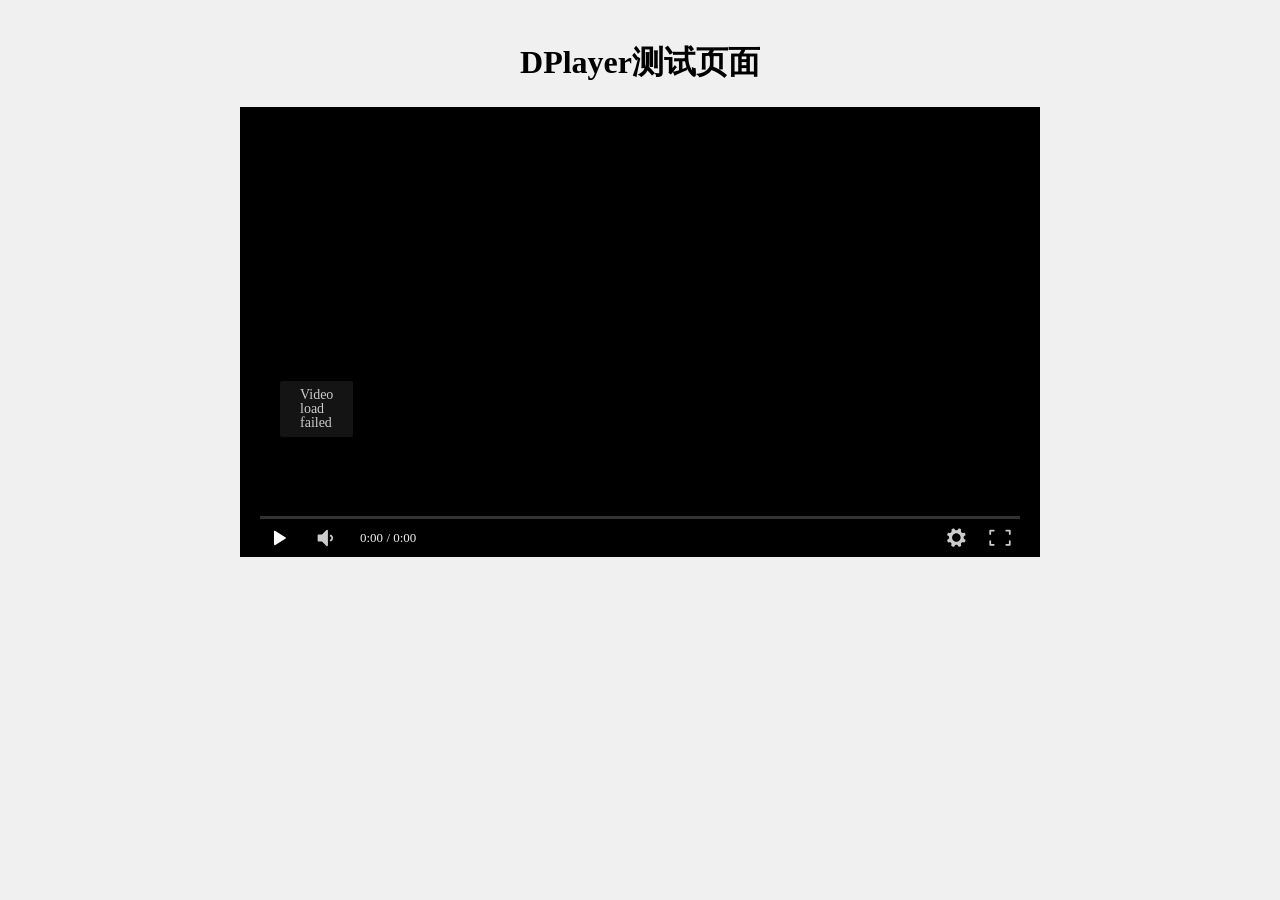
<file: free-video-streaming/test.html>
<!DOCTYPE html>
<html lang="zh-CN">
<head>
    <meta charset="UTF-8">
    <meta name="viewport" content="width=device-width, initial-scale=1.0">
    <title>DPlayer测试</title>
    <link rel="stylesheet" href="lib/DPlayer.min.css">
    <style>
        body {
            margin: 0;
            padding: 20px;
            background: #f0f0f0;
        }
        #player {
            width: 800px;
            height: 450px;
            margin: 0 auto;
            background: #000;
        }
    </style>
</head>
<body>
    <h1 style="text-align: center;">DPlayer测试页面</h1>
    <div id="player"></div>
    
    <script src="lib/hls.min.js"></script>
    <script src="lib/DPlayer.min.js"></script>
    <script>
        const dp = new DPlayer({
            container: document.getElementById('player'),
            autoplay: true,
            video: {
                url: 'https://hn.bfvvs.com/play/PdyOwq6a/index.m3u8',
                type: 'customHls',
                customType: {
                    customHls: function(video, player) {
                        if (Hls.isSupported()) {
                            const hls = new Hls();
                            hls.loadSource(video.src);
                            hls.attachMedia(video);
                            hls.on(Hls.Events.MANIFEST_PARSED, function() {
                                video.play();
                            });
                        }
                    }
                }
            }
        });
        
        dp.on('playing', function() {
            console.log('视频开始播放');
        });
        
        dp.on('error', function(e) {
            console.error('播放错误:', e);
        });
    </script>
</body>
</html>
</file>
<file: free-video-streaming/lib/DPlayer.min.css>
button[data-balloon]{overflow:visible}[data-balloon]{position:relative;cursor:pointer}[data-balloon]:after{font-family:sans-serif!important;font-weight:400!important;font-style:normal!important;text-shadow:none!important;font-size:12px!important;background:hsla(0,0%,7%,.9);border-radius:4px;color:#fff;content:attr(data-balloon);padding:.5em 1em;white-space:nowrap}[data-balloon]:after,[data-balloon]:before{filter:alpha(opactiy=0);-ms-filter:"progid:DXImageTransform.Microsoft.Alpha(Opacity=0)";-moz-opacity:0;-khtml-opacity:0;opacity:0;pointer-events:none;transition:all .18s ease-out .18s;position:absolute;z-index:10}[data-balloon]:before{background:no-repeat url("data:image/svg+xml;charset=utf-8,%3Csvg xmlns='http://www.w3.org/2000/svg' width='36' height='12'%3E%3Cpath fill='rgba(17, 17, 17, 0.9)' d='M2.658 0h32.004c-6 0-11.627 12.002-16.002 12.002C14.285 12.002 8.594 0 2.658 0z'/%3E%3C/svg%3E");background-size:100% auto;width:18px;height:6px;content:""}[data-balloon]:hover:after,[data-balloon]:hover:before,[data-balloon][data-balloon-visible]:after,[data-balloon][data-balloon-visible]:before{filter:alpha(opactiy=100);-ms-filter:"progid:DXImageTransform.Microsoft.Alpha(Opacity=100)";-moz-opacity:1;-khtml-opacity:1;opacity:1;pointer-events:auto}[data-balloon].font-awesome:after{font-family:FontAwesome}[data-balloon][data-balloon-break]:after{white-space:pre}[data-balloon][data-balloon-blunt]:after,[data-balloon][data-balloon-blunt]:before{transition:none}[data-balloon][data-balloon-pos=up]:after{margin-bottom:11px}[data-balloon][data-balloon-pos=up]:after,[data-balloon][data-balloon-pos=up]:before{bottom:100%;left:50%;-webkit-transform:translate(-50%,10px);transform:translate(-50%,10px);-webkit-transform-origin:top;transform-origin:top}[data-balloon][data-balloon-pos=up]:before{margin-bottom:5px}[data-balloon][data-balloon-pos=up]:hover:after,[data-balloon][data-balloon-pos=up]:hover:before,[data-balloon][data-balloon-pos=up][data-balloon-visible]:after,[data-balloon][data-balloon-pos=up][data-balloon-visible]:before{-webkit-transform:translate(-50%);transform:translate(-50%)}[data-balloon][data-balloon-pos=up-left]:after{left:0;margin-bottom:11px}[data-balloon][data-balloon-pos=up-left]:after,[data-balloon][data-balloon-pos=up-left]:before{bottom:100%;-webkit-transform:translateY(10px);transform:translateY(10px);-webkit-transform-origin:top;transform-origin:top}[data-balloon][data-balloon-pos=up-left]:before{left:5px;margin-bottom:5px}[data-balloon][data-balloon-pos=up-left]:hover:after,[data-balloon][data-balloon-pos=up-left]:hover:before,[data-balloon][data-balloon-pos=up-left][data-balloon-visible]:after,[data-balloon][data-balloon-pos=up-left][data-balloon-visible]:before{-webkit-transform:translate(0);transform:translate(0)}[data-balloon][data-balloon-pos=up-right]:after{right:0;margin-bottom:11px}[data-balloon][data-balloon-pos=up-right]:after,[data-balloon][data-balloon-pos=up-right]:before{bottom:100%;-webkit-transform:translateY(10px);transform:translateY(10px);-webkit-transform-origin:top;transform-origin:top}[data-balloon][data-balloon-pos=up-right]:before{right:5px;margin-bottom:5px}[data-balloon][data-balloon-pos=up-right]:hover:after,[data-balloon][data-balloon-pos=up-right]:hover:before,[data-balloon][data-balloon-pos=up-right][data-balloon-visible]:after,[data-balloon][data-balloon-pos=up-right][data-balloon-visible]:before{-webkit-transform:translate(0);transform:translate(0)}[data-balloon][data-balloon-pos=down]:after{margin-top:11px}[data-balloon][data-balloon-pos=down]:after,[data-balloon][data-balloon-pos=down]:before{left:50%;top:100%;-webkit-transform:translate(-50%,-10px);transform:translate(-50%,-10px)}[data-balloon][data-balloon-pos=down]:before{background:no-repeat url("data:image/svg+xml;charset=utf-8,%3Csvg xmlns='http://www.w3.org/2000/svg' width='36' height='12'%3E%3Cpath fill='rgba(17, 17, 17, 0.9)' d='M33.342 12H1.338c6 0 11.627-12.002 16.002-12.002C21.715-.002 27.406 12 33.342 12z'/%3E%3C/svg%3E");background-size:100% auto;width:18px;height:6px;margin-top:5px}[data-balloon][data-balloon-pos=down]:hover:after,[data-balloon][data-balloon-pos=down]:hover:before,[data-balloon][data-balloon-pos=down][data-balloon-visible]:after,[data-balloon][data-balloon-pos=down][data-balloon-visible]:before{-webkit-transform:translate(-50%);transform:translate(-50%)}[data-balloon][data-balloon-pos=down-left]:after{left:0;margin-top:11px;top:100%;-webkit-transform:translateY(-10px);transform:translateY(-10px)}[data-balloon][data-balloon-pos=down-left]:before{background:no-repeat url("data:image/svg+xml;charset=utf-8,%3Csvg xmlns='http://www.w3.org/2000/svg' width='36' height='12'%3E%3Cpath fill='rgba(17, 17, 17, 0.9)' d='M33.342 12H1.338c6 0 11.627-12.002 16.002-12.002C21.715-.002 27.406 12 33.342 12z'/%3E%3C/svg%3E");background-size:100% auto;width:18px;height:6px;left:5px;margin-top:5px;top:100%;-webkit-transform:translateY(-10px);transform:translateY(-10px)}[data-balloon][data-balloon-pos=down-left]:hover:after,[data-balloon][data-balloon-pos=down-left]:hover:before,[data-balloon][data-balloon-pos=down-left][data-balloon-visible]:after,[data-balloon][data-balloon-pos=down-left][data-balloon-visible]:before{-webkit-transform:translate(0);transform:translate(0)}[data-balloon][data-balloon-pos=down-right]:after{right:0;margin-top:11px;top:100%;-webkit-transform:translateY(-10px);transform:translateY(-10px)}[data-balloon][data-balloon-pos=down-right]:before{background:no-repeat url("data:image/svg+xml;charset=utf-8,%3Csvg xmlns='http://www.w3.org/2000/svg' width='36' height='12'%3E%3Cpath fill='rgba(17, 17, 17, 0.9)' d='M33.342 12H1.338c6 0 11.627-12.002 16.002-12.002C21.715-.002 27.406 12 33.342 12z'/%3E%3C/svg%3E");background-size:100% auto;width:18px;height:6px;right:5px;margin-top:5px;top:100%;-webkit-transform:translateY(-10px);transform:translateY(-10px)}[data-balloon][data-balloon-pos=down-right]:hover:after,[data-balloon][data-balloon-pos=down-right]:hover:before,[data-balloon][data-balloon-pos=down-right][data-balloon-visible]:after,[data-balloon][data-balloon-pos=down-right][data-balloon-visible]:before{-webkit-transform:translate(0);transform:translate(0)}[data-balloon][data-balloon-pos=left]:after{margin-right:11px;right:100%;top:50%;-webkit-transform:translate(10px,-50%);transform:translate(10px,-50%)}[data-balloon][data-balloon-pos=left]:before{background:no-repeat url("data:image/svg+xml;charset=utf-8,%3Csvg xmlns='http://www.w3.org/2000/svg' width='12' height='36'%3E%3Cpath fill='rgba(17, 17, 17, 0.9)' d='M0 33.342V1.338c0 6 12.002 11.627 12.002 16.002C12.002 21.715 0 27.406 0 33.342z'/%3E%3C/svg%3E");background-size:100% auto;width:6px;height:18px;margin-right:5px;right:100%;top:50%;-webkit-transform:translate(10px,-50%);transform:translate(10px,-50%)}[data-balloon][data-balloon-pos=left]:hover:after,[data-balloon][data-balloon-pos=left]:hover:before,[data-balloon][data-balloon-pos=left][data-balloon-visible]:after,[data-balloon][data-balloon-pos=left][data-balloon-visible]:before{-webkit-transform:translateY(-50%);transform:translateY(-50%)}[data-balloon][data-balloon-pos=right]:after{left:100%;margin-left:11px;top:50%;-webkit-transform:translate(-10px,-50%);transform:translate(-10px,-50%)}[data-balloon][data-balloon-pos=right]:before{background:no-repeat url("data:image/svg+xml;charset=utf-8,%3Csvg xmlns='http://www.w3.org/2000/svg' width='12' height='36'%3E%3Cpath fill='rgba(17, 17, 17, 0.9)' d='M12 2.658v32.004c0-6-12.002-11.627-12.002-16.002C-.002 14.285 12 8.594 12 2.658z'/%3E%3C/svg%3E");background-size:100% auto;width:6px;height:18px;left:100%;margin-left:5px;top:50%;-webkit-transform:translate(-10px,-50%);transform:translate(-10px,-50%)}[data-balloon][data-balloon-pos=right]:hover:after,[data-balloon][data-balloon-pos=right]:hover:before,[data-balloon][data-balloon-pos=right][data-balloon-visible]:after,[data-balloon][data-balloon-pos=right][data-balloon-visible]:before{-webkit-transform:translateY(-50%);transform:translateY(-50%)}[data-balloon][data-balloon-length=small]:after{white-space:normal;width:80px}[data-balloon][data-balloon-length=medium]:after{white-space:normal;width:150px}[data-balloon][data-balloon-length=large]:after{white-space:normal;width:260px}[data-balloon][data-balloon-length=xlarge]:after{white-space:normal;width:380px}@media screen and (max-width:768px){[data-balloon][data-balloon-length=xlarge]:after{white-space:normal;width:90vw}}[data-balloon][data-balloon-length=fit]:after{white-space:normal;width:100%}
@-webkit-keyframes my-face{2%{-webkit-transform:translateY(1.5px) rotate(1.5deg);transform:translateY(1.5px) rotate(1.5deg)}4%{-webkit-transform:translateY(-1.5px) rotate(-.5deg);transform:translateY(-1.5px) rotate(-.5deg)}6%{-webkit-transform:translateY(1.5px) rotate(-1.5deg);transform:translateY(1.5px) rotate(-1.5deg)}8%{-webkit-transform:translateY(-1.5px) rotate(-1.5deg);transform:translateY(-1.5px) rotate(-1.5deg)}10%{-webkit-transform:translateY(2.5px) rotate(1.5deg);transform:translateY(2.5px) rotate(1.5deg)}12%{-webkit-transform:translateY(-.5px) rotate(1.5deg);transform:translateY(-.5px) rotate(1.5deg)}14%{-webkit-transform:translateY(-1.5px) rotate(1.5deg);transform:translateY(-1.5px) rotate(1.5deg)}16%{-webkit-transform:translateY(-.5px) rotate(-1.5deg);transform:translateY(-.5px) rotate(-1.5deg)}18%{-webkit-transform:translateY(.5px) rotate(-1.5deg);transform:translateY(.5px) rotate(-1.5deg)}20%{-webkit-transform:translateY(-1.5px) rotate(2.5deg);transform:translateY(-1.5px) rotate(2.5deg)}22%{-webkit-transform:translateY(.5px) rotate(-1.5deg);transform:translateY(.5px) rotate(-1.5deg)}24%{-webkit-transform:translateY(1.5px) rotate(1.5deg);transform:translateY(1.5px) rotate(1.5deg)}26%{-webkit-transform:translateY(.5px) rotate(.5deg);transform:translateY(.5px) rotate(.5deg)}28%{-webkit-transform:translateY(.5px) rotate(1.5deg);transform:translateY(.5px) rotate(1.5deg)}30%{-webkit-transform:translateY(-.5px) rotate(2.5deg);transform:translateY(-.5px) rotate(2.5deg)}32%{-webkit-transform:translateY(1.5px) rotate(-.5deg);transform:translateY(1.5px) rotate(-.5deg)}34%{-webkit-transform:translateY(1.5px) rotate(-.5deg);transform:translateY(1.5px) rotate(-.5deg)}36%{-webkit-transform:translateY(-1.5px) rotate(2.5deg);transform:translateY(-1.5px) rotate(2.5deg)}38%{-webkit-transform:translateY(1.5px) rotate(-1.5deg);transform:translateY(1.5px) rotate(-1.5deg)}40%{-webkit-transform:translateY(-.5px) rotate(2.5deg);transform:translateY(-.5px) rotate(2.5deg)}42%{-webkit-transform:translateY(2.5px) rotate(-1.5deg);transform:translateY(2.5px) rotate(-1.5deg)}44%{-webkit-transform:translateY(1.5px) rotate(.5deg);transform:translateY(1.5px) rotate(.5deg)}46%{-webkit-transform:translateY(-1.5px) rotate(2.5deg);transform:translateY(-1.5px) rotate(2.5deg)}48%{-webkit-transform:translateY(-.5px) rotate(.5deg);transform:translateY(-.5px) rotate(.5deg)}50%{-webkit-transform:translateY(.5px) rotate(.5deg);transform:translateY(.5px) rotate(.5deg)}52%{-webkit-transform:translateY(2.5px) rotate(2.5deg);transform:translateY(2.5px) rotate(2.5deg)}54%{-webkit-transform:translateY(-1.5px) rotate(1.5deg);transform:translateY(-1.5px) rotate(1.5deg)}56%{-webkit-transform:translateY(2.5px) rotate(2.5deg);transform:translateY(2.5px) rotate(2.5deg)}58%{-webkit-transform:translateY(.5px) rotate(2.5deg);transform:translateY(.5px) rotate(2.5deg)}60%{-webkit-transform:translateY(2.5px) rotate(2.5deg);transform:translateY(2.5px) rotate(2.5deg)}62%{-webkit-transform:translateY(-.5px) rotate(2.5deg);transform:translateY(-.5px) rotate(2.5deg)}64%{-webkit-transform:translateY(-.5px) rotate(1.5deg);transform:translateY(-.5px) rotate(1.5deg)}66%{-webkit-transform:translateY(1.5px) rotate(-.5deg);transform:translateY(1.5px) rotate(-.5deg)}68%{-webkit-transform:translateY(-1.5px) rotate(-.5deg);transform:translateY(-1.5px) rotate(-.5deg)}70%{-webkit-transform:translateY(1.5px) rotate(.5deg);transform:translateY(1.5px) rotate(.5deg)}72%{-webkit-transform:translateY(2.5px) rotate(1.5deg);transform:translateY(2.5px) rotate(1.5deg)}74%{-webkit-transform:translateY(-.5px) rotate(.5deg);transform:translateY(-.5px) rotate(.5deg)}76%{-webkit-transform:translateY(-.5px) rotate(2.5deg);transform:translateY(-.5px) rotate(2.5deg)}78%{-webkit-transform:translateY(-.5px) rotate(1.5deg);transform:translateY(-.5px) rotate(1.5deg)}80%{-webkit-transform:translateY(1.5px) rotate(1.5deg);transform:translateY(1.5px) rotate(1.5deg)}82%{-webkit-transform:translateY(-.5px) rotate(.5deg);transform:translateY(-.5px) rotate(.5deg)}84%{-webkit-transform:translateY(1.5px) rotate(2.5deg);transform:translateY(1.5px) rotate(2.5deg)}86%{-webkit-transform:translateY(-1.5px) rotate(-1.5deg);transform:translateY(-1.5px) rotate(-1.5deg)}88%{-webkit-transform:translateY(-.5px) rotate(2.5deg);transform:translateY(-.5px) rotate(2.5deg)}90%{-webkit-transform:translateY(2.5px) rotate(-.5deg);transform:translateY(2.5px) rotate(-.5deg)}92%{-webkit-transform:translateY(.5px) rotate(-.5deg);transform:translateY(.5px) rotate(-.5deg)}94%{-webkit-transform:translateY(2.5px) rotate(.5deg);transform:translateY(2.5px) rotate(.5deg)}96%{-webkit-transform:translateY(-.5px) rotate(1.5deg);transform:translateY(-.5px) rotate(1.5deg)}98%{-webkit-transform:translateY(-1.5px) rotate(-.5deg);transform:translateY(-1.5px) rotate(-.5deg)}0%,to{-webkit-transform:translate(0) rotate(0deg);transform:translate(0) rotate(0deg)}}@keyframes my-face{2%{-webkit-transform:translateY(1.5px) rotate(1.5deg);transform:translateY(1.5px) rotate(1.5deg)}4%{-webkit-transform:translateY(-1.5px) rotate(-.5deg);transform:translateY(-1.5px) rotate(-.5deg)}6%{-webkit-transform:translateY(1.5px) rotate(-1.5deg);transform:translateY(1.5px) rotate(-1.5deg)}8%{-webkit-transform:translateY(-1.5px) rotate(-1.5deg);transform:translateY(-1.5px) rotate(-1.5deg)}10%{-webkit-transform:translateY(2.5px) rotate(1.5deg);transform:translateY(2.5px) rotate(1.5deg)}12%{-webkit-transform:translateY(-.5px) rotate(1.5deg);transform:translateY(-.5px) rotate(1.5deg)}14%{-webkit-transform:translateY(-1.5px) rotate(1.5deg);transform:translateY(-1.5px) rotate(1.5deg)}16%{-webkit-transform:translateY(-.5px) rotate(-1.5deg);transform:translateY(-.5px) rotate(-1.5deg)}18%{-webkit-transform:translateY(.5px) rotate(-1.5deg);transform:translateY(.5px) rotate(-1.5deg)}20%{-webkit-transform:translateY(-1.5px) rotate(2.5deg);transform:translateY(-1.5px) rotate(2.5deg)}22%{-webkit-transform:translateY(.5px) rotate(-1.5deg);transform:translateY(.5px) rotate(-1.5deg)}24%{-webkit-transform:translateY(1.5px) rotate(1.5deg);transform:translateY(1.5px) rotate(1.5deg)}26%{-webkit-transform:translateY(.5px) rotate(.5deg);transform:translateY(.5px) rotate(.5deg)}28%{-webkit-transform:translateY(.5px) rotate(1.5deg);transform:translateY(.5px) rotate(1.5deg)}30%{-webkit-transform:translateY(-.5px) rotate(2.5deg);transform:translateY(-.5px) rotate(2.5deg)}32%{-webkit-transform:translateY(1.5px) rotate(-.5deg);transform:translateY(1.5px) rotate(-.5deg)}34%{-webkit-transform:translateY(1.5px) rotate(-.5deg);transform:translateY(1.5px) rotate(-.5deg)}36%{-webkit-transform:translateY(-1.5px) rotate(2.5deg);transform:translateY(-1.5px) rotate(2.5deg)}38%{-webkit-transform:translateY(1.5px) rotate(-1.5deg);transform:translateY(1.5px) rotate(-1.5deg)}40%{-webkit-transform:translateY(-.5px) rotate(2.5deg);transform:translateY(-.5px) rotate(2.5deg)}42%{-webkit-transform:translateY(2.5px) rotate(-1.5deg);transform:translateY(2.5px) rotate(-1.5deg)}44%{-webkit-transform:translateY(1.5px) rotate(.5deg);transform:translateY(1.5px) rotate(.5deg)}46%{-webkit-transform:translateY(-1.5px) rotate(2.5deg);transform:translateY(-1.5px) rotate(2.5deg)}48%{-webkit-transform:translateY(-.5px) rotate(.5deg);transform:translateY(-.5px) rotate(.5deg)}50%{-webkit-transform:translateY(.5px) rotate(.5deg);transform:translateY(.5px) rotate(.5deg)}52%{-webkit-transform:translateY(2.5px) rotate(2.5deg);transform:translateY(2.5px) rotate(2.5deg)}54%{-webkit-transform:translateY(-1.5px) rotate(1.5deg);transform:translateY(-1.5px) rotate(1.5deg)}56%{-webkit-transform:translateY(2.5px) rotate(2.5deg);transform:translateY(2.5px) rotate(2.5deg)}58%{-webkit-transform:translateY(.5px) rotate(2.5deg);transform:translateY(.5px) rotate(2.5deg)}60%{-webkit-transform:translateY(2.5px) rotate(2.5deg);transform:translateY(2.5px) rotate(2.5deg)}62%{-webkit-transform:translateY(-.5px) rotate(2.5deg);transform:translateY(-.5px) rotate(2.5deg)}64%{-webkit-transform:translateY(-.5px) rotate(1.5deg);transform:translateY(-.5px) rotate(1.5deg)}66%{-webkit-transform:translateY(1.5px) rotate(-.5deg);transform:translateY(1.5px) rotate(-.5deg)}68%{-webkit-transform:translateY(-1.5px) rotate(-.5deg);transform:translateY(-1.5px) rotate(-.5deg)}70%{-webkit-transform:translateY(1.5px) rotate(.5deg);transform:translateY(1.5px) rotate(.5deg)}72%{-webkit-transform:translateY(2.5px) rotate(1.5deg);transform:translateY(2.5px) rotate(1.5deg)}74%{-webkit-transform:translateY(-.5px) rotate(.5deg);transform:translateY(-.5px) rotate(.5deg)}76%{-webkit-transform:translateY(-.5px) rotate(2.5deg);transform:translateY(-.5px) rotate(2.5deg)}78%{-webkit-transform:translateY(-.5px) rotate(1.5deg);transform:translateY(-.5px) rotate(1.5deg)}80%{-webkit-transform:translateY(1.5px) rotate(1.5deg);transform:translateY(1.5px) rotate(1.5deg)}82%{-webkit-transform:translateY(-.5px) rotate(.5deg);transform:translateY(-.5px) rotate(.5deg)}84%{-webkit-transform:translateY(1.5px) rotate(2.5deg);transform:translateY(1.5px) rotate(2.5deg)}86%{-webkit-transform:translateY(-1.5px) rotate(-1.5deg);transform:translateY(-1.5px) rotate(-1.5deg)}88%{-webkit-transform:translateY(-.5px) rotate(2.5deg);transform:translateY(-.5px) rotate(2.5deg)}90%{-webkit-transform:translateY(2.5px) rotate(-.5deg);transform:translateY(2.5px) rotate(-.5deg)}92%{-webkit-transform:translateY(.5px) rotate(-.5deg);transform:translateY(.5px) rotate(-.5deg)}94%{-webkit-transform:translateY(2.5px) rotate(.5deg);transform:translateY(2.5px) rotate(.5deg)}96%{-webkit-transform:translateY(-.5px) rotate(1.5deg);transform:translateY(-.5px) rotate(1.5deg)}98%{-webkit-transform:translateY(-1.5px) rotate(-.5deg);transform:translateY(-1.5px) rotate(-.5deg)}0%,to{-webkit-transform:translate(0) rotate(0deg);transform:translate(0) rotate(0deg)}}.dplayer{position:relative;overflow:hidden;-webkit-user-select:none;-moz-user-select:none;-ms-user-select:none;user-select:none;line-height:1}.dplayer *{box-sizing:content-box}.dplayer svg{width:100%;height:100%}.dplayer svg circle,.dplayer svg path{fill:#fff}.dplayer:-webkit-full-screen{width:100%;height:100%;background:#000;position:fixed;z-index:100000;left:0;top:0;margin:0;padding:0;-webkit-transform:translate(0);transform:translate(0)}.dplayer:-webkit-full-screen .dplayer-danmaku .dplayer-danmaku-bottom.dplayer-danmaku-move,.dplayer:-webkit-full-screen .dplayer-danmaku .dplayer-danmaku-top.dplayer-danmaku-move{-webkit-animation:danmaku-center 6s linear;animation:danmaku-center 6s linear;-webkit-animation-play-state:inherit;animation-play-state:inherit}.dplayer:-webkit-full-screen .dplayer-danmaku .dplayer-danmaku-right.dplayer-danmaku-move{-webkit-animation:danmaku 8s linear;animation:danmaku 8s linear;-webkit-animation-play-state:inherit;animation-play-state:inherit}.dplayer.dplayer-live .dplayer-bar-wrap,.dplayer.dplayer-live.dplayer-no-danmaku .dplayer-setting,.dplayer.dplayer-live .dplayer-setting-loop,.dplayer.dplayer-live .dplayer-setting-speed,.dplayer.dplayer-live .dplayer-time,.dplayer.dplayer-no-danmaku .dplayer-controller .dplayer-icons .dplayer-comment,.dplayer.dplayer-no-danmaku .dplayer-controller .dplayer-icons .dplayer-setting .dplayer-setting-box .dplayer-setting-danmaku,.dplayer.dplayer-no-danmaku .dplayer-controller .dplayer-icons .dplayer-setting .dplayer-setting-box .dplayer-setting-danunlimit,.dplayer.dplayer-no-danmaku .dplayer-controller .dplayer-icons .dplayer-setting .dplayer-setting-box .dplayer-setting-showdan,.dplayer.dplayer-no-danmaku .dplayer-danmaku{display:none}.dplayer.dplayer-arrow .dplayer-danmaku{font-size:18px}.dplayer.dplayer-arrow .dplayer-icon{margin:0 -3px}.dplayer.dplayer-playing .dplayer-danmaku .dplayer-danmaku-move{-webkit-animation-play-state:running;animation-play-state:running}@media (min-width:900px){.dplayer.dplayer-playing .dplayer-controller,.dplayer.dplayer-playing .dplayer-controller-mask{opacity:0}.dplayer.dplayer-playing:hover .dplayer-controller,.dplayer.dplayer-playing:hover .dplayer-controller-mask{opacity:1}}.dplayer.dplayer-loading .dplayer-bezel .diplayer-loading-icon{display:block}.dplayer.dplayer-loading .dplayer-danmaku,.dplayer.dplayer-loading .dplayer-danmaku-move,.dplayer.dplayer-paused .dplayer-danmaku,.dplayer.dplayer-paused .dplayer-danmaku-move{-webkit-animation-play-state:paused;animation-play-state:paused}.dplayer.dplayer-hide-controller{cursor:none}.dplayer.dplayer-hide-controller .dplayer-controller,.dplayer.dplayer-hide-controller .dplayer-controller-mask{opacity:0;-webkit-transform:translateY(100%);transform:translateY(100%)}.dplayer.dplayer-show-controller .dplayer-controller,.dplayer.dplayer-show-controller .dplayer-controller-mask{opacity:1}.dplayer.dplayer-fulled{position:fixed;z-index:100000;left:0;top:0;width:100%;height:100%}.dplayer.dplayer-mobile .dplayer-controller .dplayer-icons .dplayer-camera-icon,.dplayer.dplayer-mobile .dplayer-controller .dplayer-icons .dplayer-volume{display:none}.dplayer.dplayer-mobile .dplayer-controller .dplayer-icons .dplayer-full .dplayer-full-in-icon{position:static;display:inline-block}.dplayer.dplayer-mobile .dplayer-bar-time{display:none}.dplayer-web-fullscreen-fix{position:fixed;top:0;left:0;margin:0;padding:0}[data-balloon]:before{display:none}[data-balloon]:after{padding:.3em .7em;background:hsla(0,0%,7%,.7)}[data-balloon][data-balloon-pos=up]:after{margin-bottom:0}.dplayer-bezel{position:absolute;left:0;right:0;top:0;bottom:0;font-size:22px;color:#fff;pointer-events:none}.dplayer-bezel .dplayer-bezel-icon{position:absolute;top:50%;left:50%;margin:-26px 0 0 -26px;height:52px;width:52px;padding:12px;box-sizing:border-box;background:rgba(0,0,0,.5);border-radius:50%;opacity:0;pointer-events:none}.dplayer-bezel .dplayer-bezel-icon.dplayer-bezel-transition{-webkit-animation:bezel-hide .5s linear;animation:bezel-hide .5s linear}@-webkit-keyframes bezel-hide{0%{opacity:1;-webkit-transform:scale(1);transform:scale(1)}to{opacity:0;-webkit-transform:scale(2);transform:scale(2)}}@keyframes bezel-hide{0%{opacity:1;-webkit-transform:scale(1);transform:scale(1)}to{opacity:0;-webkit-transform:scale(2);transform:scale(2)}}.dplayer-bezel .dplayer-danloading{position:absolute;top:50%;margin-top:-7px;width:100%;text-align:center;font-size:14px;line-height:14px;-webkit-animation:my-face 5s infinite ease-in-out;animation:my-face 5s infinite ease-in-out}.dplayer-bezel .diplayer-loading-icon{display:none;position:absolute;top:50%;left:50%;margin:-18px 0 0 -18px;height:36px;width:36px;pointer-events:none}.dplayer-bezel .diplayer-loading-icon .diplayer-loading-hide{display:none}.dplayer-bezel .diplayer-loading-icon .diplayer-loading-dot{-webkit-animation:diplayer-loading-dot-fade .8s ease infinite;animation:diplayer-loading-dot-fade .8s ease infinite;opacity:0;-webkit-transform-origin:4px 4px;transform-origin:4px 4px}.dplayer-bezel .diplayer-loading-icon .diplayer-loading-dot.diplayer-loading-dot-7{-webkit-animation-delay:.7s;animation-delay:.7s}.dplayer-bezel .diplayer-loading-icon .diplayer-loading-dot.diplayer-loading-dot-6{-webkit-animation-delay:.6s;animation-delay:.6s}.dplayer-bezel .diplayer-loading-icon .diplayer-loading-dot.diplayer-loading-dot-5{-webkit-animation-delay:.5s;animation-delay:.5s}.dplayer-bezel .diplayer-loading-icon .diplayer-loading-dot.diplayer-loading-dot-4{-webkit-animation-delay:.4s;animation-delay:.4s}.dplayer-bezel .diplayer-loading-icon .diplayer-loading-dot.diplayer-loading-dot-3{-webkit-animation-delay:.3s;animation-delay:.3s}.dplayer-bezel .diplayer-loading-icon .diplayer-loading-dot.diplayer-loading-dot-2{-webkit-animation-delay:.2s;animation-delay:.2s}.dplayer-bezel .diplayer-loading-icon .diplayer-loading-dot.diplayer-loading-dot-1{-webkit-animation-delay:.1s;animation-delay:.1s}@-webkit-keyframes diplayer-loading-dot-fade{0%{opacity:.7;-webkit-transform:scale(1.2);transform:scale(1.2)}50%{opacity:.25;-webkit-transform:scale(.9);transform:scale(.9)}to{opacity:.25;-webkit-transform:scale(.85);transform:scale(.85)}}@keyframes diplayer-loading-dot-fade{0%{opacity:.7;-webkit-transform:scale(1.2);transform:scale(1.2)}50%{opacity:.25;-webkit-transform:scale(.9);transform:scale(.9)}to{opacity:.25;-webkit-transform:scale(.85);transform:scale(.85)}}.dplayer-controller-mask{background:url([data-uri]) repeat-x bottom;height:98px;width:100%}.dplayer-controller,.dplayer-controller-mask{position:absolute;bottom:0;transition:all .3s ease}.dplayer-controller{left:0;right:0;height:41px;padding:0 20px;-webkit-user-select:none;-moz-user-select:none;-ms-user-select:none;user-select:none}.dplayer-controller.dplayer-controller-comment .dplayer-icons{display:none}.dplayer-controller.dplayer-controller-comment .dplayer-icons.dplayer-comment-box{display:block}.dplayer-controller .dplayer-bar-wrap{padding:5px 0;cursor:pointer;position:absolute;bottom:33px;width:calc(100% - 40px);height:3px}.dplayer-controller .dplayer-bar-wrap:hover .dplayer-bar .dplayer-played .dplayer-thumb{-webkit-transform:scale(1);transform:scale(1)}.dplayer-controller .dplayer-bar-wrap:hover .dplayer-highlight{display:block;width:8px;-webkit-transform:translateX(-4px);transform:translateX(-4px);top:4px;height:40%}.dplayer-controller .dplayer-bar-wrap .dplayer-highlight{z-index:12;position:absolute;top:5px;width:6px;height:20%;border-radius:6px;background-color:#fff;text-align:center;-webkit-transform:translateX(-3px);transform:translateX(-3px);transition:all .2s ease-in-out}.dplayer-controller .dplayer-bar-wrap .dplayer-highlight:hover .dplayer-highlight-text{display:block}.dplayer-controller .dplayer-bar-wrap .dplayer-highlight:hover~.dplayer-bar-preview,.dplayer-controller .dplayer-bar-wrap .dplayer-highlight:hover~.dplayer-bar-time{opacity:0}.dplayer-controller .dplayer-bar-wrap .dplayer-highlight .dplayer-highlight-text{display:none;position:absolute;left:50%;top:-24px;padding:5px 8px;background-color:rgba(0,0,0,.62);color:#fff;border-radius:4px;font-size:12px;white-space:nowrap;-webkit-transform:translateX(-50%);transform:translateX(-50%)}.dplayer-controller .dplayer-bar-wrap .dplayer-bar-preview{position:absolute;background:#fff;pointer-events:none;display:none;background-size:16000px 100%}.dplayer-controller .dplayer-bar-wrap .dplayer-bar-preview-canvas{position:absolute;width:100%;height:100%;z-index:1;pointer-events:none}.dplayer-controller .dplayer-bar-wrap .dplayer-bar-time{position:absolute;left:0;top:-20px;border-radius:4px;padding:5px 7px;background-color:rgba(0,0,0,.62);color:#fff;font-size:12px;text-align:center;opacity:1;transition:opacity .1s ease-in-out;word-wrap:normal;word-break:normal;z-index:2;pointer-events:none}.dplayer-controller .dplayer-bar-wrap .dplayer-bar-time.hidden{opacity:0}.dplayer-controller .dplayer-bar-wrap .dplayer-bar{position:relative;height:3px;width:100%;background:hsla(0,0%,100%,.2);cursor:pointer}.dplayer-controller .dplayer-bar-wrap .dplayer-bar .dplayer-loaded{background:hsla(0,0%,100%,.4);transition:all .5s ease}.dplayer-controller .dplayer-bar-wrap .dplayer-bar .dplayer-loaded,.dplayer-controller .dplayer-bar-wrap .dplayer-bar .dplayer-played{position:absolute;left:0;top:0;bottom:0;height:3px;will-change:width}.dplayer-controller .dplayer-bar-wrap .dplayer-bar .dplayer-played .dplayer-thumb{position:absolute;top:0;right:5px;margin-top:-4px;margin-right:-10px;height:11px;width:11px;border-radius:50%;cursor:pointer;transition:all .3s ease-in-out;-webkit-transform:scale(0);transform:scale(0)}.dplayer-controller .dplayer-icons{height:38px;position:absolute;bottom:0}.dplayer-controller .dplayer-icons.dplayer-comment-box{display:none;position:absolute;transition:all .3s ease-in-out;z-index:2;height:38px;bottom:0;left:20px;right:20px;color:#fff}.dplayer-controller .dplayer-icons.dplayer-comment-box .dplayer-icon{padding:7px}.dplayer-controller .dplayer-icons.dplayer-comment-box .dplayer-comment-setting-icon{position:absolute;left:0;top:0}.dplayer-controller .dplayer-icons.dplayer-comment-box .dplayer-send-icon{position:absolute;right:0;top:0}.dplayer-controller .dplayer-icons.dplayer-comment-box .dplayer-comment-setting-box{position:absolute;background:rgba(28,28,28,.9);bottom:41px;left:0;box-shadow:0 0 25px rgba(0,0,0,.3);border-radius:4px;padding:10px 10px 16px;font-size:14px;width:204px;transition:all .3s ease-in-out;-webkit-transform:scale(0);transform:scale(0)}.dplayer-controller .dplayer-icons.dplayer-comment-box .dplayer-comment-setting-box.dplayer-comment-setting-open{-webkit-transform:scale(1);transform:scale(1)}.dplayer-controller .dplayer-icons.dplayer-comment-box .dplayer-comment-setting-box input[type=radio]{display:none}.dplayer-controller .dplayer-icons.dplayer-comment-box .dplayer-comment-setting-box label{cursor:pointer}.dplayer-controller .dplayer-icons.dplayer-comment-box .dplayer-comment-setting-box .dplayer-comment-setting-title{font-size:13px;color:#fff;line-height:30px}.dplayer-controller .dplayer-icons.dplayer-comment-box .dplayer-comment-setting-box .dplayer-comment-setting-type{font-size:0}.dplayer-controller .dplayer-icons.dplayer-comment-box .dplayer-comment-setting-box .dplayer-comment-setting-type .dplayer-comment-setting-title{margin-bottom:6px}.dplayer-controller .dplayer-icons.dplayer-comment-box .dplayer-comment-setting-box .dplayer-comment-setting-type label:nth-child(2) span{border-radius:4px 0 0 4px}.dplayer-controller .dplayer-icons.dplayer-comment-box .dplayer-comment-setting-box .dplayer-comment-setting-type label:nth-child(4) span{border-radius:0 4px 4px 0}.dplayer-controller .dplayer-icons.dplayer-comment-box .dplayer-comment-setting-box .dplayer-comment-setting-type span{width:33%;padding:4px 6px;line-height:16px;display:inline-block;font-size:12px;color:#fff;border:1px solid #fff;margin-right:-1px;box-sizing:border-box;text-align:center;cursor:pointer}.dplayer-controller .dplayer-icons.dplayer-comment-box .dplayer-comment-setting-box .dplayer-comment-setting-type input:checked+span{background:#e4e4e6;color:#1c1c1c}.dplayer-controller .dplayer-icons.dplayer-comment-box .dplayer-comment-setting-box .dplayer-comment-setting-color{font-size:0}.dplayer-controller .dplayer-icons.dplayer-comment-box .dplayer-comment-setting-box .dplayer-comment-setting-color label{font-size:0;padding:6px;display:inline-block}.dplayer-controller .dplayer-icons.dplayer-comment-box .dplayer-comment-setting-box .dplayer-comment-setting-color span{width:22px;height:22px;display:inline-block;border-radius:50%;box-sizing:border-box;cursor:pointer}.dplayer-controller .dplayer-icons.dplayer-comment-box .dplayer-comment-setting-box .dplayer-comment-setting-color span:hover{-webkit-animation:my-face 5s infinite ease-in-out;animation:my-face 5s infinite ease-in-out}.dplayer-controller .dplayer-icons.dplayer-comment-box .dplayer-comment-input{outline:none;border:none;padding:8px 31px;font-size:14px;line-height:18px;text-align:center;border-radius:4px;background:none;margin:0;height:100%;box-sizing:border-box;width:100%;color:#fff}.dplayer-controller .dplayer-icons.dplayer-comment-box .dplayer-comment-input::-webkit-input-placeholder{color:#fff;opacity:.8}.dplayer-controller .dplayer-icons.dplayer-comment-box .dplayer-comment-input:-ms-input-placeholder,.dplayer-controller .dplayer-icons.dplayer-comment-box .dplayer-comment-input::-ms-input-placeholder{color:#fff;opacity:.8}.dplayer-controller .dplayer-icons.dplayer-comment-box .dplayer-comment-input::placeholder{color:#fff;opacity:.8}.dplayer-controller .dplayer-icons.dplayer-comment-box .dplayer-comment-input::-ms-clear{display:none}.dplayer-controller .dplayer-icons.dplayer-icons-left .dplayer-icon{padding:7px}.dplayer-controller .dplayer-icons.dplayer-icons-right{right:20px}.dplayer-controller .dplayer-icons.dplayer-icons-right .dplayer-icon{padding:8px}.dplayer-controller .dplayer-icons .dplayer-live-badge,.dplayer-controller .dplayer-icons .dplayer-time{line-height:38px;color:#eee;text-shadow:0 0 2px rgba(0,0,0,.5);vertical-align:middle;font-size:13px;cursor:default}.dplayer-controller .dplayer-icons .dplayer-live-dot{display:inline-block;width:6px;height:6px;vertical-align:4%;margin-right:5px;content:"";border-radius:6px}.dplayer-controller .dplayer-icons .dplayer-icon{width:40px;height:100%;border:none;background-color:transparent;outline:none;cursor:pointer;vertical-align:middle;box-sizing:border-box;display:inline-block}.dplayer-controller .dplayer-icons .dplayer-icon .dplayer-icon-content{transition:all .2s ease-in-out;opacity:.8}.dplayer-controller .dplayer-icons .dplayer-icon:hover .dplayer-icon-content{opacity:1}.dplayer-controller .dplayer-icons .dplayer-icon.dplayer-quality-icon{color:#fff;width:auto;line-height:22px;font-size:14px}.dplayer-controller .dplayer-icons .dplayer-icon.dplayer-comment-icon{padding:10px 9px 9px}.dplayer-controller .dplayer-icons .dplayer-icon.dplayer-setting-icon{padding-top:8.5px}.dplayer-controller .dplayer-icons .dplayer-icon.dplayer-volume-icon{width:43px}.dplayer-controller .dplayer-icons .dplayer-volume{position:relative;display:inline-block;cursor:pointer;height:100%}.dplayer-controller .dplayer-icons .dplayer-volume:hover .dplayer-volume-bar-wrap .dplayer-volume-bar{width:45px}.dplayer-controller .dplayer-icons .dplayer-volume:hover .dplayer-volume-bar-wrap .dplayer-volume-bar .dplayer-volume-bar-inner .dplayer-thumb{-webkit-transform:scale(1);transform:scale(1)}.dplayer-controller .dplayer-icons .dplayer-volume.dplayer-volume-active .dplayer-volume-bar-wrap .dplayer-volume-bar{width:45px}.dplayer-controller .dplayer-icons .dplayer-volume.dplayer-volume-active .dplayer-volume-bar-wrap .dplayer-volume-bar .dplayer-volume-bar-inner .dplayer-thumb{-webkit-transform:scale(1);transform:scale(1)}.dplayer-controller .dplayer-icons .dplayer-volume .dplayer-volume-bar-wrap{display:inline-block;margin:0 10px 0 -5px;vertical-align:middle;height:100%}.dplayer-controller .dplayer-icons .dplayer-volume .dplayer-volume-bar-wrap .dplayer-volume-bar{position:relative;top:17px;width:0;height:3px;background:#aaa;transition:all .3s ease-in-out}.dplayer-controller .dplayer-icons .dplayer-volume .dplayer-volume-bar-wrap .dplayer-volume-bar .dplayer-volume-bar-inner{position:absolute;bottom:0;left:0;height:100%;transition:all .1s ease;will-change:width}.dplayer-controller .dplayer-icons .dplayer-volume .dplayer-volume-bar-wrap .dplayer-volume-bar .dplayer-volume-bar-inner .dplayer-thumb{position:absolute;top:0;right:5px;margin-top:-4px;margin-right:-10px;height:11px;width:11px;border-radius:50%;cursor:pointer;transition:all .3s ease-in-out;-webkit-transform:scale(0);transform:scale(0)}.dplayer-controller .dplayer-icons .dplayer-setting,.dplayer-controller .dplayer-icons .dplayer-subtitle-btn{display:inline-block;height:100%}.dplayer-controller .dplayer-icons .dplayer-setting .dplayer-setting-box{position:absolute;right:0;bottom:50px;-webkit-transform:scale(0);transform:scale(0);width:150px;border-radius:2px;background:rgba(28,28,28,.9);padding:7px 0;transition:all .3s ease-in-out;overflow:hidden;z-index:2}.dplayer-controller .dplayer-icons .dplayer-setting .dplayer-setting-box>div{display:none}.dplayer-controller .dplayer-icons .dplayer-setting .dplayer-setting-box>div.dplayer-setting-origin-panel{display:block}.dplayer-controller .dplayer-icons .dplayer-setting .dplayer-setting-box.dplayer-setting-box-open{-webkit-transform:scale(1);transform:scale(1)}.dplayer-controller .dplayer-icons .dplayer-setting .dplayer-setting-box.dplayer-setting-box-narrow{width:70px;height:180px;text-align:center}.dplayer-controller .dplayer-icons .dplayer-setting .dplayer-setting-box.dplayer-setting-box-speed .dplayer-setting-origin-panel{display:none}.dplayer-controller .dplayer-icons .dplayer-setting .dplayer-setting-box.dplayer-setting-box-speed .dplayer-setting-speed-panel{display:block}.dplayer-controller .dplayer-icons .dplayer-setting .dplayer-setting-item,.dplayer-controller .dplayer-icons .dplayer-setting .dplayer-setting-speed-item{height:30px;padding:5px 10px;box-sizing:border-box;cursor:pointer;position:relative}.dplayer-controller .dplayer-icons .dplayer-setting .dplayer-setting-item:hover,.dplayer-controller .dplayer-icons .dplayer-setting .dplayer-setting-speed-item:hover{background-color:hsla(0,0%,100%,.1)}.dplayer-controller .dplayer-icons .dplayer-setting .dplayer-setting-danmaku{padding:5px 0}.dplayer-controller .dplayer-icons .dplayer-setting .dplayer-setting-danmaku .dplayer-label{padding:0 10px;display:inline}.dplayer-controller .dplayer-icons .dplayer-setting .dplayer-setting-danmaku:hover .dplayer-label{display:none}.dplayer-controller .dplayer-icons .dplayer-setting .dplayer-setting-danmaku:hover .dplayer-danmaku-bar-wrap{display:inline-block}.dplayer-controller .dplayer-icons .dplayer-setting .dplayer-setting-danmaku.dplayer-setting-danmaku-active .dplayer-label{display:none}.dplayer-controller .dplayer-icons .dplayer-setting .dplayer-setting-danmaku.dplayer-setting-danmaku-active .dplayer-danmaku-bar-wrap{display:inline-block}.dplayer-controller .dplayer-icons .dplayer-setting .dplayer-setting-danmaku .dplayer-danmaku-bar-wrap{padding:0 10px;box-sizing:border-box;display:none;vertical-align:middle;height:100%;width:100%}.dplayer-controller .dplayer-icons .dplayer-setting .dplayer-setting-danmaku .dplayer-danmaku-bar-wrap .dplayer-danmaku-bar{position:relative;top:8.5px;width:100%;height:3px;background:#fff;transition:all .3s ease-in-out}.dplayer-controller .dplayer-icons .dplayer-setting .dplayer-setting-danmaku .dplayer-danmaku-bar-wrap .dplayer-danmaku-bar .dplayer-danmaku-bar-inner{position:absolute;bottom:0;left:0;height:100%;transition:all .1s ease;background:#aaa;will-change:width}.dplayer-controller .dplayer-icons .dplayer-setting .dplayer-setting-danmaku .dplayer-danmaku-bar-wrap .dplayer-danmaku-bar .dplayer-danmaku-bar-inner .dplayer-thumb{position:absolute;top:0;right:5px;margin-top:-4px;margin-right:-10px;height:11px;width:11px;border-radius:50%;cursor:pointer;transition:all .3s ease-in-out;background:#aaa}.dplayer-controller .dplayer-icons .dplayer-full{display:inline-block;height:100%;position:relative}.dplayer-controller .dplayer-icons .dplayer-full:hover .dplayer-full-in-icon{display:block}.dplayer-controller .dplayer-icons .dplayer-full .dplayer-full-in-icon{position:absolute;top:-30px;z-index:1;display:none}.dplayer-controller .dplayer-icons .dplayer-quality{position:relative;display:inline-block;height:100%;z-index:2}.dplayer-controller .dplayer-icons .dplayer-quality:hover .dplayer-quality-list,.dplayer-controller .dplayer-icons .dplayer-quality:hover .dplayer-quality-mask{display:block}.dplayer-controller .dplayer-icons .dplayer-quality .dplayer-quality-mask{display:none;position:absolute;bottom:38px;left:-18px;width:80px;padding-bottom:12px}.dplayer-controller .dplayer-icons .dplayer-quality .dplayer-quality-list{display:none;font-size:12px;width:80px;border-radius:2px;background:rgba(28,28,28,.9);padding:5px 0;transition:all .3s ease-in-out;overflow:hidden;color:#fff;text-align:center}.dplayer-controller .dplayer-icons .dplayer-quality .dplayer-quality-item{height:25px;box-sizing:border-box;cursor:pointer;line-height:25px}.dplayer-controller .dplayer-icons .dplayer-quality .dplayer-quality-item:hover{background-color:hsla(0,0%,100%,.1)}.dplayer-controller .dplayer-icons .dplayer-comment{display:inline-block;height:100%}.dplayer-controller .dplayer-icons .dplayer-label{color:#eee;font-size:13px;display:inline-block;vertical-align:middle;white-space:nowrap}.dplayer-controller .dplayer-icons .dplayer-toggle{width:32px;height:20px;text-align:center;font-size:0;vertical-align:middle;position:absolute;top:5px;right:10px}.dplayer-controller .dplayer-icons .dplayer-toggle input{max-height:0;max-width:0;display:none}.dplayer-controller .dplayer-icons .dplayer-toggle input+label{display:inline-block;position:relative;box-shadow:inset 0 0 0 0 #dfdfdf;border:1px solid #dfdfdf;height:20px;width:32px;border-radius:10px;box-sizing:border-box;cursor:pointer;transition:.2s ease-in-out}.dplayer-controller .dplayer-icons .dplayer-toggle input+label:after,.dplayer-controller .dplayer-icons .dplayer-toggle input+label:before{content:"";position:absolute;display:block;height:18px;width:18px;top:0;left:0;border-radius:15px;transition:.2s ease-in-out}.dplayer-controller .dplayer-icons .dplayer-toggle input+label:after{background:#fff;box-shadow:0 1px 3px rgba(0,0,0,.4)}.dplayer-controller .dplayer-icons .dplayer-toggle input:checked+label{border-color:hsla(0,0%,100%,.5)}.dplayer-controller .dplayer-icons .dplayer-toggle input:checked+label:before{width:30px;background:hsla(0,0%,100%,.5)}.dplayer-controller .dplayer-icons .dplayer-toggle input:checked+label:after{left:12px}.dplayer-danmaku{position:absolute;left:0;right:0;top:0;bottom:0;font-size:22px;color:#fff}.dplayer-danmaku .dplayer-danmaku-item{display:inline-block;pointer-events:none;-webkit-user-select:none;-moz-user-select:none;-ms-user-select:none;user-select:none;cursor:default;white-space:nowrap;text-shadow:.5px .5px .5px rgba(0,0,0,.5)}.dplayer-danmaku .dplayer-danmaku-item--demo{position:absolute;visibility:hidden}.dplayer-danmaku .dplayer-danmaku-right{position:absolute;right:0;-webkit-transform:translateX(100%);transform:translateX(100%)}.dplayer-danmaku .dplayer-danmaku-right.dplayer-danmaku-move{will-change:transform;-webkit-animation:danmaku 5s linear;animation:danmaku 5s linear;-webkit-animation-play-state:paused;animation-play-state:paused}@-webkit-keyframes danmaku{0%{-webkit-transform:translateX(100%);transform:translateX(100%)}}@keyframes danmaku{0%{-webkit-transform:translateX(100%);transform:translateX(100%)}}.dplayer-danmaku .dplayer-danmaku-bottom,.dplayer-danmaku .dplayer-danmaku-top{position:absolute;width:100%;text-align:center;visibility:hidden}.dplayer-danmaku .dplayer-danmaku-bottom.dplayer-danmaku-move,.dplayer-danmaku .dplayer-danmaku-top.dplayer-danmaku-move{will-change:visibility;-webkit-animation:danmaku-center 4s linear;animation:danmaku-center 4s linear;-webkit-animation-play-state:paused;animation-play-state:paused}@-webkit-keyframes danmaku-center{0%{visibility:visible}to{visibility:visible}}@keyframes danmaku-center{0%{visibility:visible}to{visibility:visible}}.dplayer-logo{pointer-events:none;position:absolute;left:20px;top:20px;max-width:50px;max-height:50px}.dplayer-logo img{max-width:100%;max-height:100%;background:none}.dplayer-menu{position:absolute;width:170px;border-radius:2px;background:rgba(28,28,28,.85);padding:5px 0;overflow:hidden;z-index:3;display:none}.dplayer-menu.dplayer-menu-show{display:block}.dplayer-menu .dplayer-menu-item{height:30px;box-sizing:border-box;cursor:pointer}.dplayer-menu .dplayer-menu-item:hover{background-color:hsla(0,0%,100%,.1)}.dplayer-menu .dplayer-menu-item a{padding:0 10px;line-height:30px;color:#eee;font-size:13px;display:inline-block;vertical-align:middle;width:100%;box-sizing:border-box;white-space:nowrap;text-overflow:ellipsis;overflow:hidden}.dplayer-menu .dplayer-menu-item a:hover{text-decoration:none}.dplayer-notice{opacity:0;position:absolute;bottom:60px;left:20px;font-size:14px;border-radius:2px;background:rgba(28,28,28,.9);padding:7px 20px;transition:all .3s ease-in-out;overflow:hidden;color:#fff;pointer-events:none}.dplayer-subtitle{position:absolute;bottom:40px;width:90%;left:5%;text-align:center;color:#fff;text-shadow:.5px .5px .5px rgba(0,0,0,.5);font-size:20px}.dplayer-subtitle.dplayer-subtitle-hide{display:none}.dplayer-mask{position:absolute;top:0;bottom:0;left:0;right:0;z-index:1;display:none}.dplayer-mask.dplayer-mask-show{display:block}.dplayer-video-wrap{position:relative;background:#000;font-size:0;width:100%;height:100%}.dplayer-video-wrap .dplayer-video{width:100%;height:100%;display:none}.dplayer-video-wrap .dplayer-video-current{display:block}.dplayer-video-wrap .dplayer-video-prepare{display:none}.dplayer-info-panel{position:absolute;top:10px;left:10px;width:400px;background:rgba(28,28,28,.8);padding:10px;color:#fff;font-size:12px;border-radius:2px}.dplayer-info-panel-hide{display:none}.dplayer-info-panel .dplayer-info-panel-close{cursor:pointer;position:absolute;right:10px;top:10px}.dplayer-info-panel .dplayer-info-panel-item>span{display:inline-block;vertical-align:middle;line-height:15px;white-space:nowrap;text-overflow:ellipsis;overflow:hidden}.dplayer-info-panel .dplayer-info-panel-item-title{width:100px;text-align:right;margin-right:10px}.dplayer-info-panel .dplayer-info-panel-item-data{width:260px}

/*# sourceMappingURL=DPlayer.min.css.map*/
</file>
